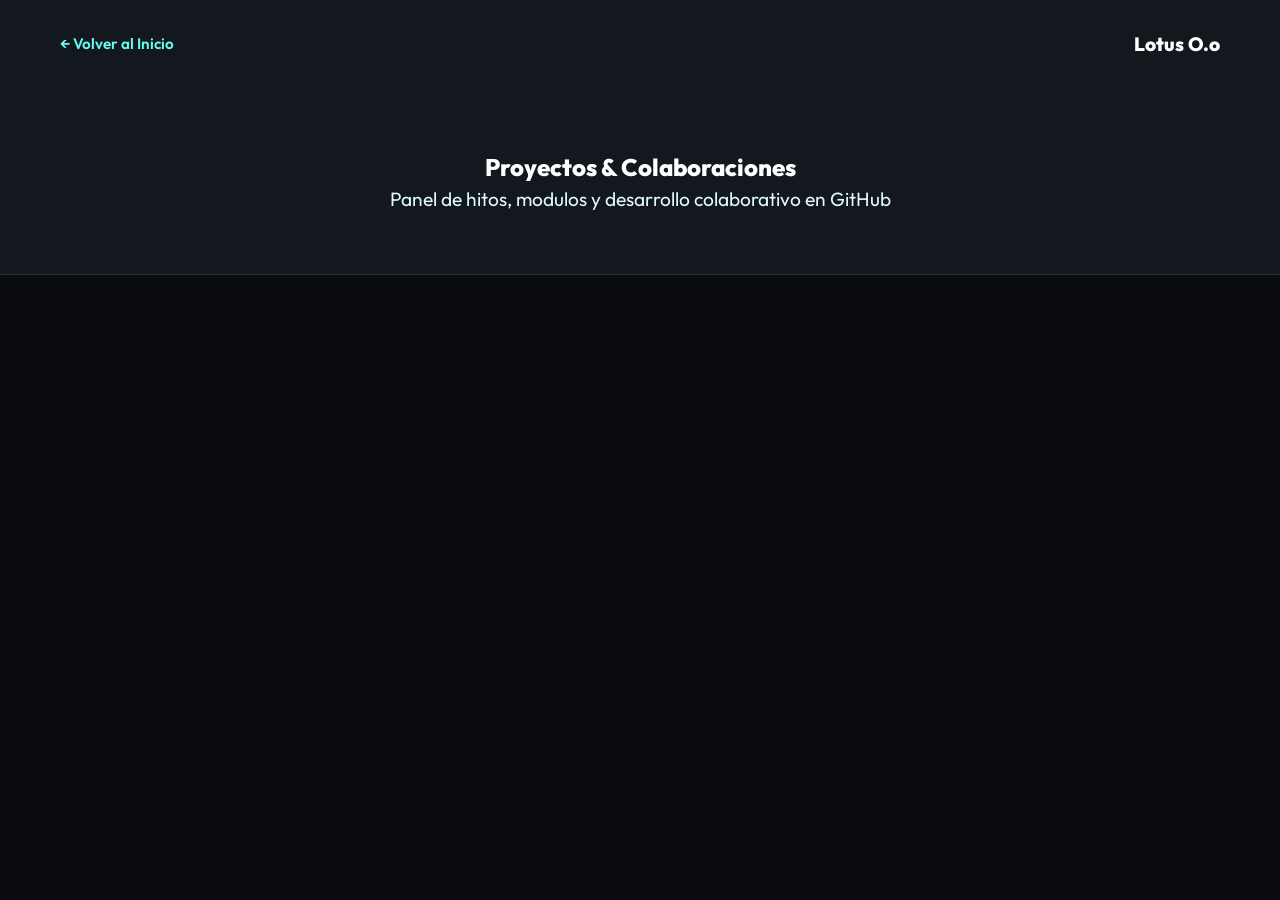
<file: Modules/Colaboracion/colaboracion.html>
<!DOCTYPE html>
<html lang="es">
<head>
    <meta charset="UTF-8">
    <meta name="viewport" content="width=device-width, initial-scale=1.0">
    <title>Colaboraciones | Lotus O.o</title>
    <link rel="icon" href="../../favicon.ico" sizes="any">
    <link rel="icon" href="../../favicon.png" type="image/png">
    <link rel="stylesheet" href="../../Styles/Variables.css">
    <link rel="stylesheet" href="../../Styles/Reset.css">
    <link rel="stylesheet" href="../../Styles/Layout.css">
    <link rel="stylesheet" href="../../Styles/Utilities.css">
    <link rel="stylesheet" href="./style.css">
</head>
<body>
    <header class="collab-header">
        <div class="container">
            <nav class="nav-bar">
                <a href="../../index.html" class="nav-back">&larr; Volver al Inicio</a>
                <h1 class="nav-brand">Lotus O.o</h1>
            </nav>
            <div class="hero-section">
                <h2 class="hero-title">Proyectos & Colaboraciones</h2>
                <p class="hero-subtitle">Panel de hitos, modulos y desarrollo colaborativo en GitHub</p>
            </div>
        </div>
    </header>

    <main class="container">
        <section class="collab-wrapper">
            <div id="collab-grid" class="collab-grid"></div>
        </section>
    </main>

    <template id="collab-card-template">
        <article class="collab-card">
            <div class="card-header">
                <span class="card-id"></span>
                <span class="card-tag"></span>
            </div>
            <h3 class="card-title"></h3>
            <p class="card-desc"></p>
            <div class="card-footer">
                <span class="card-author"></span>
                <a class="card-link" target="_blank" rel="noopener noreferrer">Ver Proyecto</a>
            </div>
        </article>
    </template>

    <script src="./script.js" defer></script>
</body>
</html>
</file>
<file: Styles/Variables.css>
@font-face {
    font-family: 'Outfit';
    src: url('Fonts/Outfit-Light.ttf') format('truetype');
    font-weight: 300;
    font-style: normal;
    font-display: swap;
}
@font-face {
    font-family: 'Outfit';
    src: url('Fonts/Outfit-Regular.ttf') format('truetype');
    font-weight: 400;
    font-style: normal;
    font-display: swap;
}
@font-face {
    font-family: 'Outfit';
    src: url('Fonts/Outfit-SemiBold.ttf') format('truetype');
    font-weight: 600;
    font-style: normal;
    font-display: swap;
}
@font-face {
    font-family: 'Outfit';
    src: url('Fonts/Outfit-ExtraBold.ttf') format('truetype');
    font-weight: 800;
    font-style: normal;
    font-display: swap;
}

:root {
    --bg-color: #0b0c10;
    --surface-color: #1f2833;
    --text-primary: #ffffff;
    --text-secondary: #c5c6c7;
    --accent-neon: #66fcf1;
    --accent-dark: #45a29e;
    
    --yt-red: #ff0000;
    --tiktok-cyan: #00f2fe;
    --tiktok-pink: #fe0979;
    --ig-gradient: linear-gradient(45deg, #f09433 0%, #e6683c 25%, #dc2743 50%, #cc2366 75%, #bc1888 100%);

    --font-primary: 'Outfit', sans-serif;

    --glass-bg: rgba(31, 40, 51, 0.4);
    --glass-border: rgba(255, 255, 255, 0.1);
    --neon-glow: 0 0 10px var(--accent-neon), 0 0 20px var(--accent-neon);
}
</file>
<file: Styles/Layout.css>
.container {
    width: 100%;
    max-width: 1200px;
    margin: 0 auto;
    padding: 0 20px;
}

.hero-section {
    display: flex;
    flex-direction: column;
    align-items: center;
    justify-content: center;
    padding: 80px 20px 40px;
    text-align: center;
    position: relative;
    z-index: 1;
}

h1.hero-title {
    font-size: 4rem;
    margin-bottom: 10px;
    background: linear-gradient(to right, #ffffff, #00f2fe, #ffffff, #fe0979, #ffffff);
    background-size: 300% auto;
    -webkit-background-clip: text;
    -webkit-text-fill-color: transparent;
    background-clip: text;
    animation: title-shine 10s linear infinite;
    filter: drop-shadow(0 0 10px rgba(0, 242, 254, 0.5));
}

@keyframes title-shine {
    to { background-position: 300% center; }
}

.hero-subtitle {
    font-size: 1.2rem;
    color: #e0fbfc;    max-width: 600px;
    margin: 0 auto;
    animation: subtitle-glow 6s infinite alternate ease-in-out;
}

@keyframes subtitle-glow {
    0% {
        text-shadow: 0 0 5px rgba(0, 242, 254, 0.2);
    }
    100% {
        text-shadow: 0 0 15px rgba(254, 9, 121, 0.6), 0 0 25px rgba(0, 242, 254, 0.4);
    }
}

.social-links {
    display: flex;
    gap: 20px;
    margin-top: 30px;
    flex-wrap: wrap;
    justify-content: center;
}

.content-section {
    padding: 80px 0;
}

.grid-layout {
    display: flex;
    flex-wrap: wrap;
    justify-content: center;
    gap: 30px;
    margin-top: 40px;
    min-height: 400px;
}

.site-footer {
    text-align: center;
    padding: 30px 20px;
    margin-top: 40px;
    border-top: 1px solid rgba(255, 255, 255, 0.1);
    color: var(--text-secondary);
    font-size: 0.9rem;
    width: 100%;
}

@media (max-width: 768px) {
    .hero-title {
        font-size: 3rem;
    }
    .hero-subtitle {
        font-size: 1rem;
    }
    .content-section {
        padding: 40px 0;
    }
}

@media (max-width: 480px) {
    .hero-title {
        font-size: 2.2rem;
    }
    .social-links {
        gap: 10px;
    }
}
</file>
<file: Styles/Utilities.css>
.glass-card {
    background: var(--glass-bg);
    backdrop-filter: blur(10px);
    -webkit-backdrop-filter: blur(10px);
    border: 1px solid var(--glass-border);
    border-radius: 20px;
    padding: 40px;
    box-shadow: 0 8px 32px 0 rgba(0, 0, 0, 0.37);
    transform: translateZ(0);
    will-change: transform, backdrop-filter;
    backface-visibility: hidden;
}

@media (max-width: 768px) {
    .glass-card {
        padding: 20px;
    }
    
    .video-card {
        padding: 15px !important;
    }
    
    .social-btn {
        width: 100%;
        margin-bottom: 5px;
    }
}

.video-card {
    width: 320px;
    max-width: 100%;
    flex-shrink: 0;
    padding: 20px;
    text-align: center;
    opacity: 0;
    transform: translateY(20px);
    transition: opacity 0.6s ease, transform 0.6s ease;
    position: relative;
    display: block;
    text-decoration: none;
    color: inherit;
    cursor: pointer;
}

.video-card.loaded {
    opacity: 1;
    transform: translateY(0);
}

.video-card.recommended {
    border: 2px solid var(--yt-red);
    box-shadow: 0 0 15px rgba(255, 0, 0, 0.3);
    animation: recommended-pulse 4s infinite alternate ease-in-out;
}

.recommended-badge {
    position: absolute;
    top: 10px;
    right: 10px;
    background: var(--yt-red);
    color: white;
    padding: 5px 12px;
    border-radius: 20px;
    font-size: 0.8rem;
    font-weight: bold;
    z-index: 2;
    box-shadow: 0 4px 10px rgba(255, 0, 0, 0.5);
    display: none;
}

.video-card.recommended .recommended-badge {
    display: block;
}

.video-thumb-container {
    border-radius: 10px;
    overflow: hidden;
    margin-bottom: 15px;
    border: 2px solid var(--accent-neon);
    position: relative;
    aspect-ratio: 16 / 9;
}

.video-thumb {
    width: 100%;
    height: 100%;
    object-fit: cover;
    display: block;
    transition: transform 0.3s ease;
}

.video-card:hover .video-thumb {
    transform: scale(1.1);
}

.video-title {
    font-size: 1.1rem;
    line-height: 1.4;
    margin-bottom: 10px;
    min-height: 4.62rem;    overflow: hidden;
    text-overflow: ellipsis;
    display: -webkit-box;
    -webkit-line-clamp: 3;
    -webkit-box-orient: vertical;
}

.btn-ver-video {
    padding: 8px 16px;
    font-size: 0.9rem;
}

.circular-logo {
    width: 150px;
    height: 150px;
    border-radius: 50%;
    object-fit: cover;
    border: 3px solid var(--accent-neon);
    box-shadow: var(--neon-glow);
    margin-bottom: 20px;
    transition: transform 0.3s ease;
    animation: logo-pulse 6s infinite alternate ease-in-out;
}

.circular-logo:hover {
    transform: scale(1.05);
}

.text-gradient {
    background: linear-gradient(to right, var(--accent-dark), var(--accent-neon), #ffffff, var(--accent-neon), var(--accent-dark));
    background-size: 200% auto;
    -webkit-background-clip: text;
    -webkit-text-fill-color: transparent;
    background-clip: text;
    animation: text-shine 3s infinite alternate ease-in-out;
}

.social-btn {
    display: inline-flex;
    align-items: center;
    justify-content: center;
    padding: 12px 24px;
    border-radius: 30px;
    font-weight: 600;
    font-size: 1.1rem;
    color: white;
    transition: transform 0.3s ease, box-shadow 0.3s ease;
    text-transform: uppercase;
    letter-spacing: 1px;
    position: relative;
    overflow: hidden;
    z-index: 1;
}

.social-btn::before {
    content: '';
    position: absolute;
    top: 0;
    left: 0;
    width: 100%;
    height: 100%;
    background: rgba(255, 255, 255, 0.15);
    opacity: 0;
    transition: opacity 0.3s ease;
    z-index: -1;
}

.social-btn:hover::before {
    opacity: 1;
}

.social-btn:hover {
    transform: translateY(-3px);
    box-shadow: 0 10px 20px rgba(0,0,0,0.4);
}

.btn-yt {
    background-color: var(--yt-red);
    box-shadow: 0 4px 15px rgba(255, 0, 0, 0.4);
    animation: yt-pulse 4s infinite alternate ease-in-out;
}

.btn-tiktok {
    background: linear-gradient(45deg, var(--tiktok-cyan), var(--tiktok-pink));
    box-shadow: 0 4px 15px rgba(0, 242, 254, 0.4);
    animation: tiktok-pulse 4s infinite alternate ease-in-out;
}

.btn-ig {
    background: var(--ig-gradient);
    box-shadow: 0 4px 15px rgba(220, 39, 67, 0.4);
    animation: ig-pulse 4s infinite alternate ease-in-out;
}

.bg-image {
    position: fixed;
    top: 0;
    left: 0;
    width: 100%;
    height: 100%;
    z-index: -1;
    background-image: linear-gradient(rgba(0, 0, 0, 0.7), rgba(0, 0, 0, 0.7)), url('../Styles/Images/Background.webp');
    background-size: cover;
    background-position: center;
    transform: translateZ(0);    will-change: transform;
}

.video-card.loaded:not(.recommended) {
    animation: subtle-glow 8s infinite alternate ease-in-out;
}

@keyframes logo-pulse {
    0% {
        box-shadow: 0 0 5px var(--accent-neon), 0 0 10px var(--accent-neon);
    }
    100% {
        box-shadow: 0 0 15px var(--accent-neon), 0 0 30px var(--accent-neon);
    }
}

@keyframes yt-pulse {
    0% { box-shadow: 0 0 5px rgba(255, 0, 0, 0.4); }
    100% { box-shadow: 0 0 20px rgba(255, 0, 0, 0.8), 0 0 30px rgba(255, 0, 0, 0.5); }
}

@keyframes tiktok-pulse {
    0% { box-shadow: 0 0 5px rgba(0, 242, 254, 0.4); }
    100% { box-shadow: 0 0 20px rgba(0, 242, 254, 0.8), 0 0 30px rgba(254, 9, 121, 0.6); }
}

@keyframes ig-pulse {
    0% { box-shadow: 0 0 5px rgba(220, 39, 67, 0.4); }
    100% { box-shadow: 0 0 20px rgba(240, 148, 51, 0.8), 0 0 30px rgba(220, 39, 67, 0.6); }
}

@keyframes recommended-pulse {
    0% {
        box-shadow: 0 0 10px rgba(255, 0, 0, 0.4);
        border-color: rgba(255, 0, 0, 0.6);
    }
    100% {
        box-shadow: 0 0 25px rgba(255, 0, 0, 1), 0 0 10px rgba(255, 0, 0, 0.8) inset;
        border-color: rgba(255, 50, 50, 1);
    }
}

@keyframes subtle-glow {
    0% {
        box-shadow: 0 8px 32px 0 rgba(0, 0, 0, 0.37);
        border-color: var(--glass-border);
    }
    100% {
        box-shadow: 0 8px 32px 0 rgba(102, 252, 241, 0.15), 0 0 15px rgba(102, 252, 241, 0.2);
        border-color: rgba(102, 252, 241, 0.4);
    }
}

@keyframes text-shine {
    0% {
        background-position: 0% center;
    }
    100% {
        background-position: 100% center;
    }
}

@keyframes spin {
    100% {
        transform: rotate(360deg);
    }
}


.btn-collab {
    background: linear-gradient(45deg, #7928ca, #2b7fff);
    box-shadow: 0 4px 15px rgba(121, 40, 202, 0.4);
    animation: collab-pulse 4s infinite alternate ease-in-out;
}

.btn-collab:hover,
.btn-collab:active,
.btn-collab:focus {
    color: white;
}


@keyframes collab-pulse {
    0% {
        box-shadow: 0 0 5px rgba(43, 127, 255, 0.4);
    }
    100% {
        box-shadow: 0 0 20px rgba(121, 40, 202, 0.8), 0 0 30px rgba(43, 127, 255, 0.6);
    }
}
</file>
<file: Modules/Colaboracion/style.css>
.collab-header {
    padding: 20px 0;
    border-bottom: 1px solid var(--glass-border);
    background: var(--glass-bg);
}

.nav-bar {
    display: flex;
    justify-content: space-between;
    align-items: center;
    padding: 10px 0;
}

.nav-back {
    color: var(--accent-neon);
    text-decoration: none;
    font-weight: 600;
    font-size: 0.95rem;
    transition: opacity 0.2s ease;
}

.nav-back:hover {
    opacity: 0.8;
}

.nav-brand {
    font-size: 1.2rem;
    color: var(--text-primary);
    font-weight: 800;
}

.collab-wrapper {
    padding: 40px 0 80px;
}

.collab-grid {
    display: grid;
    grid-template-columns: repeat(auto-fill, minmax(280px, 1fr));
    gap: 20px;
}

.collab-card {
    background: var(--surface-color);
    border: 1px solid var(--glass-border);
    border-radius: 12px;
    padding: 24px;
    display: flex;
    flex-direction: column;
    justify-content: space-between;
    transition: transform 0.2s ease, opacity 0.2s ease;
    will-change: transform;
}

.collab-card:hover {
    transform: translateY(-4px);
    border-color: var(--accent-dark);
}

.card-header {
    display: flex;
    justify-content: space-between;
    align-items: center;
    margin-bottom: 12px;
}

.card-id {
    font-size: 0.8rem;
    font-weight: 800;
    color: var(--accent-neon);
    letter-spacing: 0.05em;
}

.card-tag {
    font-size: 0.75rem;
    background: rgba(102, 252, 241, 0.1);
    color: var(--accent-neon);
    padding: 3px 8px;
    border-radius: 20px;
    border: 1px solid rgba(102, 252, 241, 0.3);
}

.card-title {
    font-size: 1.2rem;
    color: var(--text-primary);
    margin-bottom: 8px;
    font-weight: 600;
}

.card-desc {
    font-size: 0.9rem;
    color: var(--text-secondary);
    line-height: 1.5;
    margin-bottom: 20px;
    flex-grow: 1;
}

.card-footer {
    display: flex;
    justify-content: space-between;
    align-items: center;
    padding-top: 14px;
    border-top: 1px solid rgba(255, 255, 255, 0.05);
}

.card-author {
    font-size: 0.8rem;
    color: var(--text-secondary);
}

.card-link {
    color: var(--text-primary);
    background: transparent;
    border: 1px solid var(--accent-neon);
    padding: 6px 14px;
    border-radius: 6px;
    text-decoration: none;
    font-size: 0.85rem;
    font-weight: 600;
    transition: transform 0.2s ease, opacity 0.2s ease;
}

.card-link:hover {
    background: var(--accent-neon);
    color: var(--bg-color);
}

@media (max-width: 768px) {
    .collab-grid {
        grid-template-columns: 1fr;
    }
}
</file>
